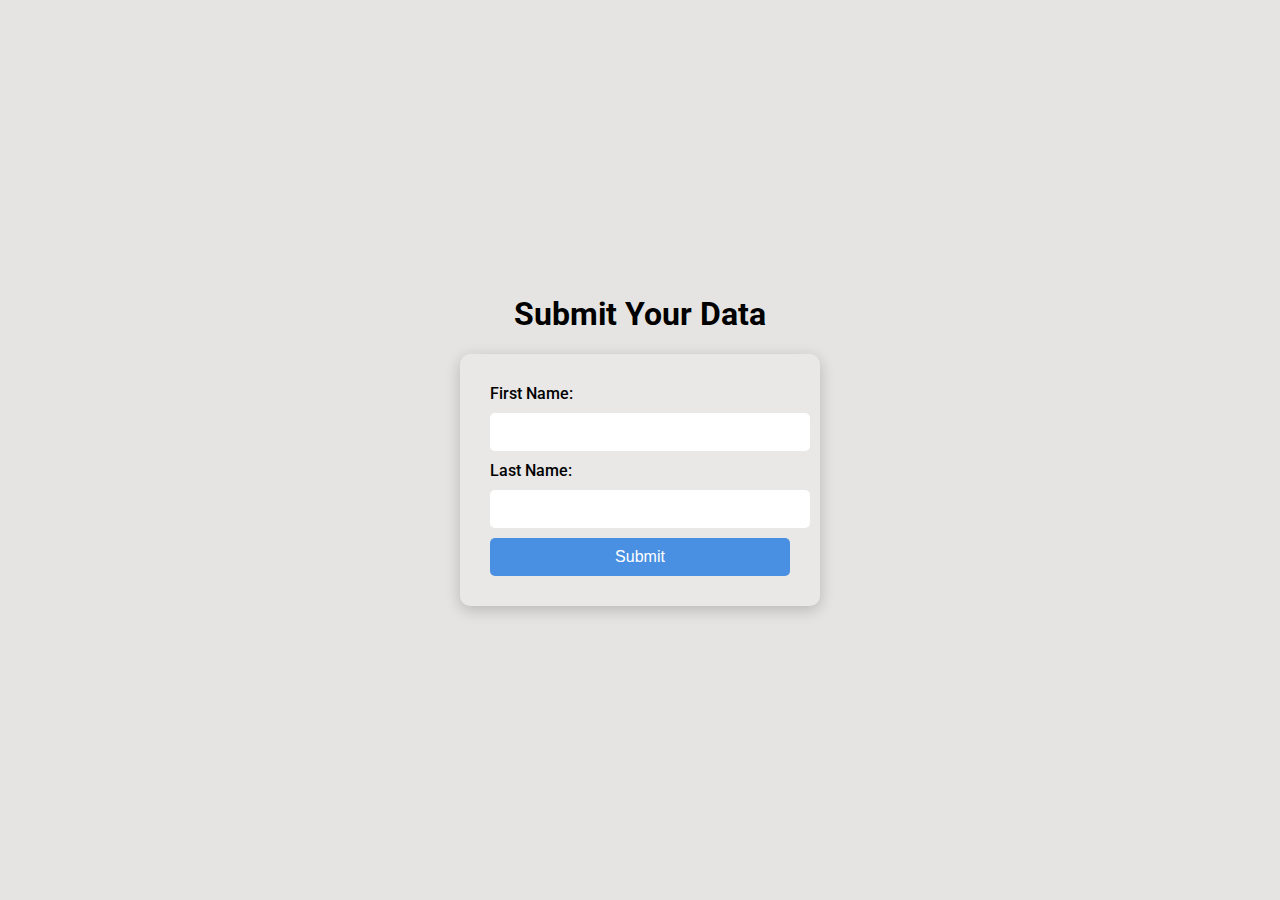
<file: index.html>
<!DOCTYPE html>
<html lang="en">
<head>
    <meta charset="UTF-8">
    <meta name="viewport" content="width=device-width, initial-scale=1.0">
    <title>ATT Test Execution</title>
    
    <!-- Google Fonts -->
    <link href="https://fonts.googleapis.com/css2?family=Roboto:wght@400;500;700&display=swap" rel="stylesheet">

    <style>
        body {
            margin: 0;
            padding: 0;
            height: 100vh;
            display: flex;
            justify-content: center;
            align-items: center;
            background: #E5E4E2;
            font-family: 'Roboto', sans-serif;
            color: black;
        }

        h1 {
            font-weight: 700;
            text-align: center;
        }

        form {
            background-color: rgba(255, 255, 255, 0.15);
            padding: 30px;
            border-radius: 10px;
            box-shadow: 0 4px 15px rgba(0, 0, 0, 0.2);
            width: 300px;
        }

        label {
            font-weight: 500;
        }

        input[type="text"] {
            width: 100%;
            padding: 10px;
            margin: 10px 0;
            border: none;
            border-radius: 5px;
            font-size: 16px;
        }

        button {
            width: 100%;
            padding: 10px;
            background-color: #4a90e2;
            color: #fff;
            border: none;
            border-radius: 5px;
            font-size: 16px;
            cursor: pointer;
            transition: background-color 0.3s ease;
        }

        button:hover {
            background-color: #357abd;
        }

        #responseDisplay {
            margin-top: 20px;
            text-align: center;
        }

        p {
            font-size: 16px;
        }
    </style>
</head>
<body>
    <div>
        <h1>Submit Your Data</h1>
        
        <form id="myForm">
            <label for="textbox1">First Name:</label>
            <input type="text" id="textbox1" name="textbox1" required>
            
            <label for="textbox2">Last Name:</label>
            <input type="text" id="textbox2" name="textbox2" required>

            <button type="submit">Submit</button>
        </form>

        <!-- Placeholder to display API response -->
        <div id="responseDisplay"></div>
    </div>

    <!-- Link to external JavaScript file -->
    <script src="script.js"></script>
</body>
</html>
</file>
